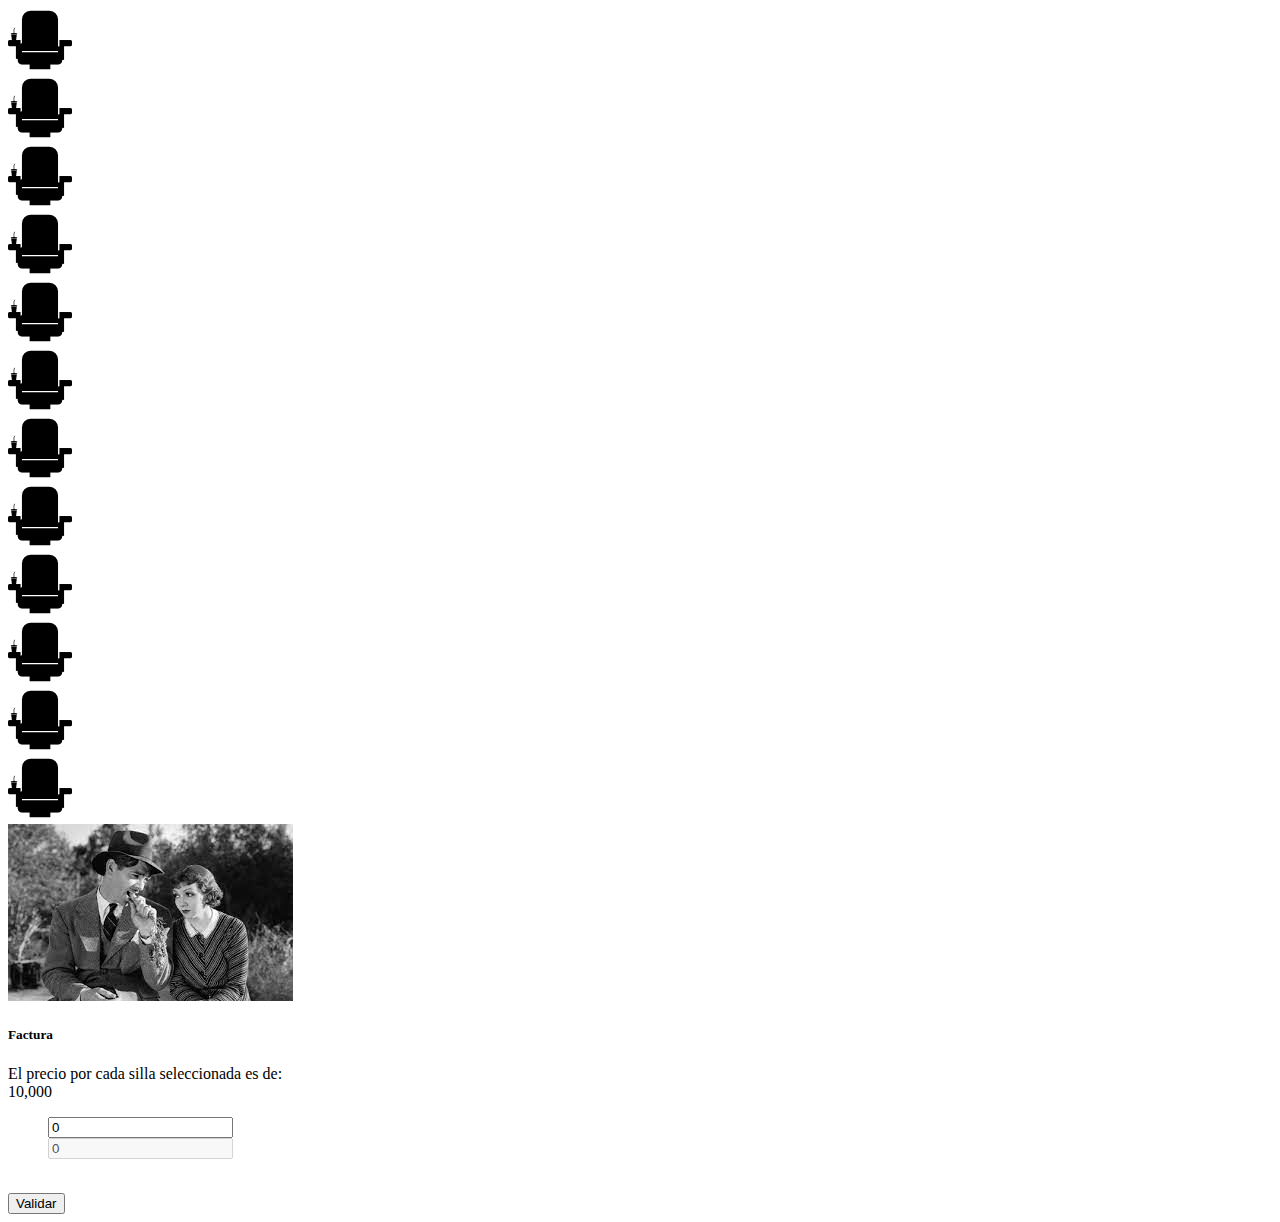
<file: src/views/Cinema.html>
<!DOCTYPE html>
<html lang="en">

<head>
    <meta charset="UTF-8">
    <meta http-equiv="X-UA-Compatible" content="IE=edge">
    <meta name="viewport" content="width=device-width, initial-scale=1.0">
    <title>Document</title>
    <!-- CSS only -->
    <link href="https://cdn.jsdelivr.net/npm/bootstrap@5.2.1/dist/css/bootstrap.min.css" rel="stylesheet"
        integrity="sha384-iYQeCzEYFbKjA/T2uDLTpkwGzCiq6soy8tYaI1GyVh/UjpbCx/TYkiZhlZB6+fzT" crossorigin="anonymous">
</head>

<body>
    <header>
    </header>
    <main>
        <div class="container my-5">
            <div class="row">
                <div class="col-12 col-md-6" id="SalaCinema">
                </div>
                <div style="display: block; margin-right: 200px;">
                    <div class="col-12 col-md-6">
                        <div class="card" style="width: 18rem; border-radius: 70px;">
                            <img src="../../assets/img/descarga.png" class="card-img-top" alt="img">
                            <div class="card-body">
                                <h5 class="card-title">Factura </h5>
                                <p class="card-text">El precio por cada silla seleccionada es de: 10,000 </p>
                            </div>
                            <ul class="list-group list-group-flush">
                                <input id="IdNumsClciks" type="text" class="input-group-text" value="0">
                                <br>
                                <input id="IdCuentaFactura" type="text" class="input-group-text" value="0" disabled>
                            </ul>
                        </div>
                    </div>
                </div>
            </div>
            <br>
            <div class="col-12 col-md-6"> 
                <button type="button" id="IdReservar" class="btn btn-info block">Validar</button>
            </div>
        </div>
    </main>
    <footer>
    </footer>
    <script src="../controllerCinema/COntrollerSalaCinema.js" type="module">

    </script>
    <!-- JavaScript Bundle with Popper -->
    <script src="https://cdn.jsdelivr.net/npm/bootstrap@5.2.1/dist/js/bootstrap.bundle.min.js"
        integrity="sha384-u1OknCvxWvY5kfmNBILK2hRnQC3Pr17a+RTT6rIHI7NnikvbZlHgTPOOmMi466C8"
        crossorigin="anonymous"></script>
</body>

</html>
</file>
